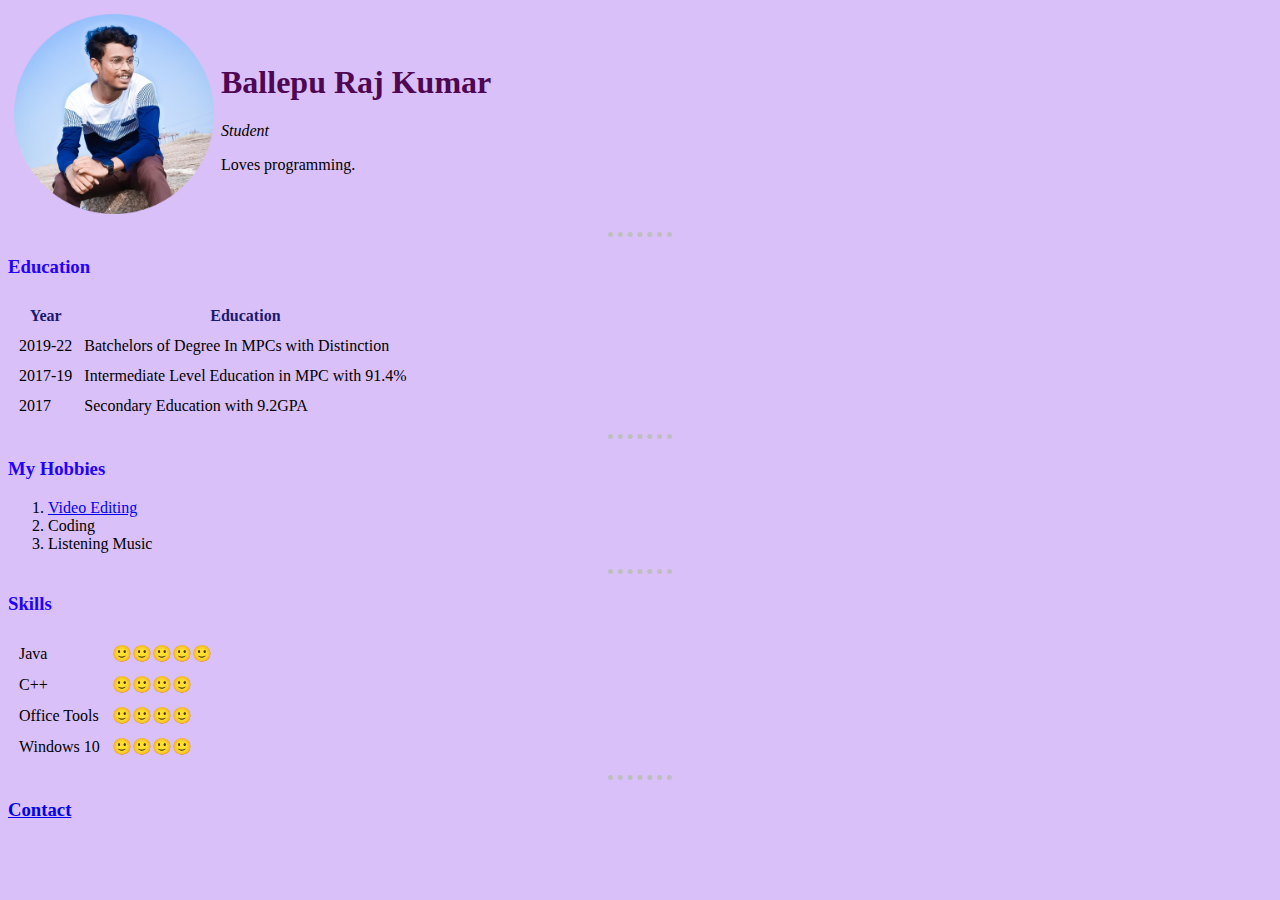
<file: index.html>
<!DOCTYPE html>
<html lang="en">
<head>
    <meta charset="UTF-8">
    <meta http-equiv="X-UA-Compatible" content="IE=edge">
    <meta name="viewport" content="width=device-width, initial-scale=1.0">
    <title>index</title>
    <link rel="stylesheet" href="style.css">
</head>
<body >
    <table cellspacing="5px">
        <tr>
            <td><img src="images/20220709_111835-modified.png" alt="Raj" height="200px"></td>
            <td><h1>Ballepu Raj Kumar</h1>
                <p><em>Student</em></p>
            
                <p>Loves programming.  </p></td>
        </tr>
    </table>
    
    <hr>
    <h3>Education</h3>
        <table cellspacing="10px">
            <thead>
                <th>Year</th>
                <th>Education</th>
            </thead>
            <tbody>
                <tr>
                    <td>2019-22</td>
                    <td>Batchelors of Degree In MPCs with Distinction</td>
                </tr>
                <tr>
                    <td>2017-19</td>
                    <td>Intermediate Level Education in MPC with 91.4%</td>
                </tr>
                <tr>
                    <td>2017</td>
                    <td>Secondary Education with 9.2GPA</td>
                </tr>
            </tbody>
            <tfoot>
            </tfoot>
        </table>
    <hr>
    <h3>My Hobbies</h3>
        <ol type="1">
            <li><a href="https://www.instagram.com/golden_hitz/">Video Editing</a></li>
            <li>Coding</li>
            <li>Listening Music</li>
        </ol>
    <hr>
    <h3>Skills</h3>
    <table cellspacing="10px" summary="rajkumar">
        <tr>
            <td>Java</td>
            <td>🙂🙂🙂🙂🙂</td>
        </tr>
        <tr>
            <td>C++</td>
            <td>🙂🙂🙂🙂</td>
        </tr>
        <tr>
            <td>Office Tools</td>
            <td>🙂🙂🙂🙂</td>
        </tr>
        <tr>
            <td>Windows 10</td>
            <td>🙂🙂🙂🙂</td>
        </tr>
    </table>
    <hr>
    <h3><a href="contact.html" target="_blank">Contact</a></h3>
</body>
</html>
</file>
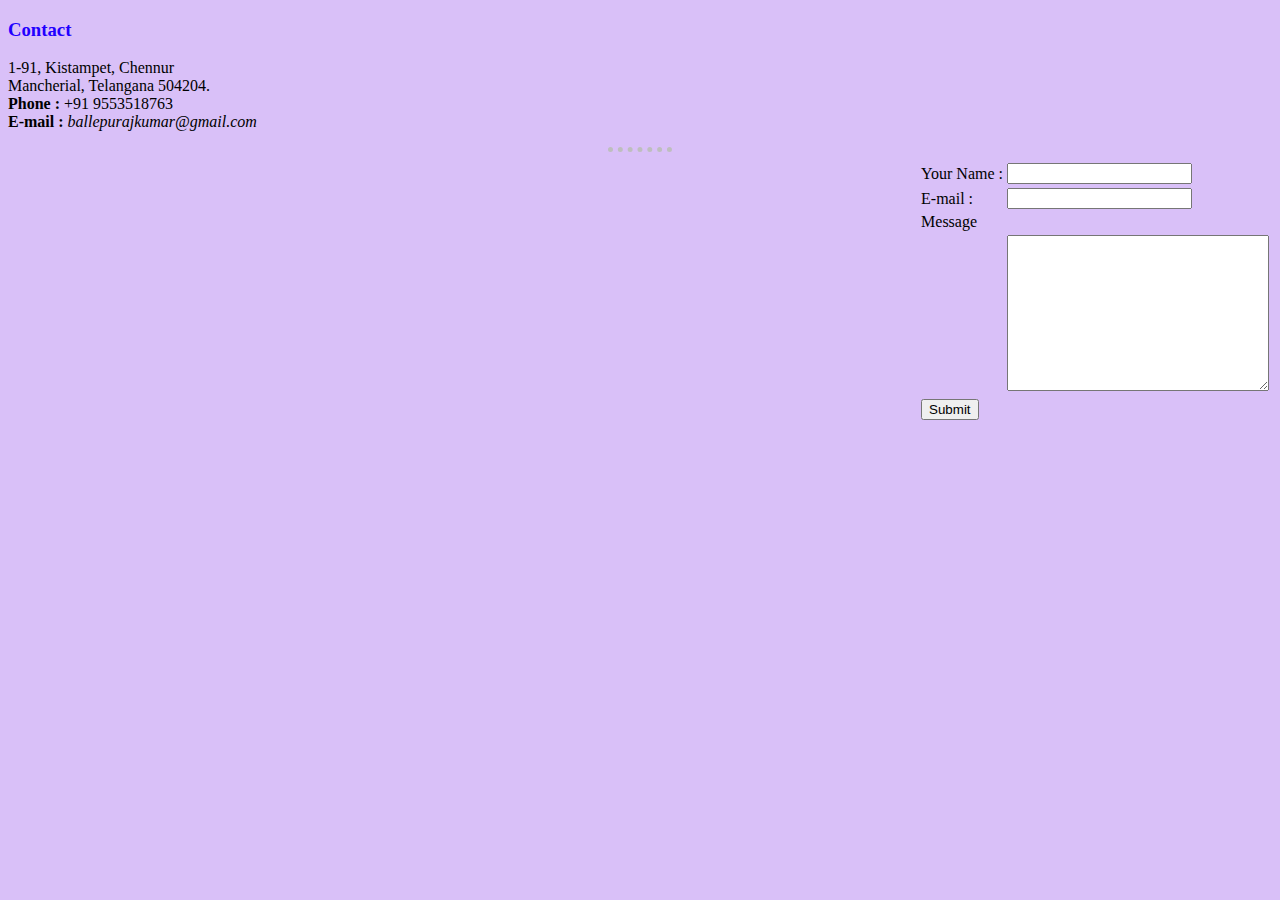
<file: contact.html>
<!DOCTYPE html>
<html lang="en">
<head>
    <meta charset="UTF-8">
    <meta http-equiv="X-UA-Compatible" content="IE=edge">
    <meta name="viewport" content="width=device-width, initial-scale=1.0">
    <title>Contact</title>
    <link rel="stylesheet" href="style.css">
</head>
<body>
    <h3>Contact</h3>
        <p>1-91, Kistampet, Chennur <br>
            Mancherial, Telangana 504204. <br>
            <strong>Phone :</strong> +91 9553518763 <br>
            <strong>E-mail :</strong> <em>ballepurajkumar@gmail.com</em>
        </p>
        <hr>
    <form action="mailto:ballepurajkumar@gmail.com" method="post" enctype="text/plain" target="_blank">
        <table align="right">
            <tr>
                <td>Your Name :</td>
                <td><input type="text" name="yourName"></td>
            </tr>
            <tr>
                <td>E-mail : </td>
                <td><input type="email" name="yourMail" id=""></td>                
            </tr>
            <tr>
                <td>Message</td>
            
            </tr>
            <tr>
                <td></td>
                <td><textarea name="yourMessage" id="" cols="30" rows="10"></textarea></td>
            </tr>
            <tr>
                <td><input type="submit" value="Submit"></td>
            </tr>
        </table>
    </form>
</body>
</html>
</file>
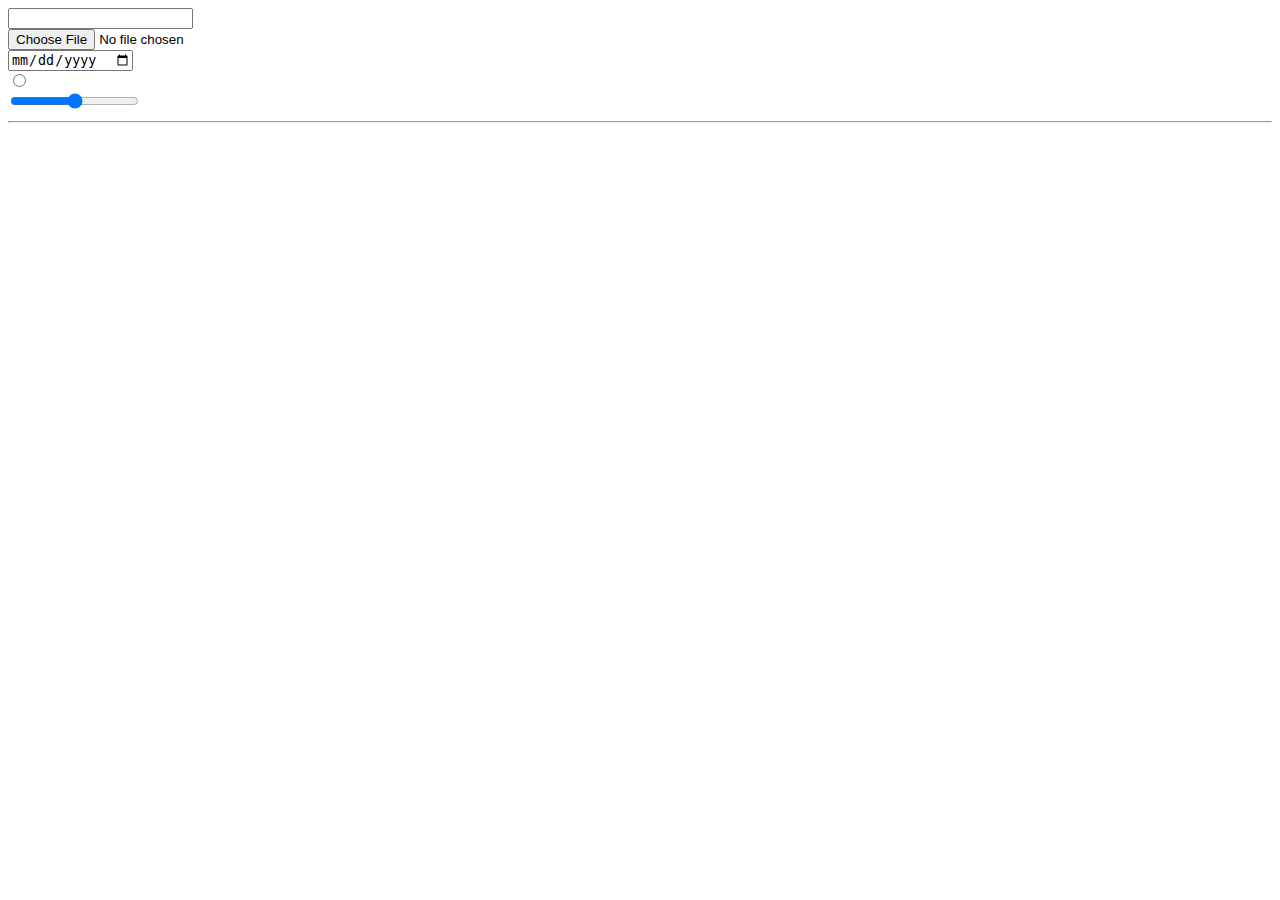
<file: inputs.html>
<!DOCTYPE html>
<html lang="en">
<head>
    <meta charset="UTF-8">
    <meta http-equiv="X-UA-Compatible" content="IE=edge">
    <meta name="viewport" content="width=device-width, initial-scale=1.0">
    <title>Document</title>
</head>
<body>
    <input type="text" name="" id=""><br>
    <input type="file" name="" value=""><br>
    <input type="date" name="" value=""><br>
    <input type="radio"><br>
    <input type="range"><br>
    <hr>
</body>
</html>
</file>
<file: style.css>
body{
    background-color: #d9c0f8;
}
hr{
    border-style: dotted none none none;
    border-color: rgb(190, 190, 190);            
    border-width: 5px;
    width: 5%;
}
h1{
    color: #4f0653;
}
h3{
    color: rgb(34, 0, 255);
}
th{
    color:  #191970;
}
</file>
